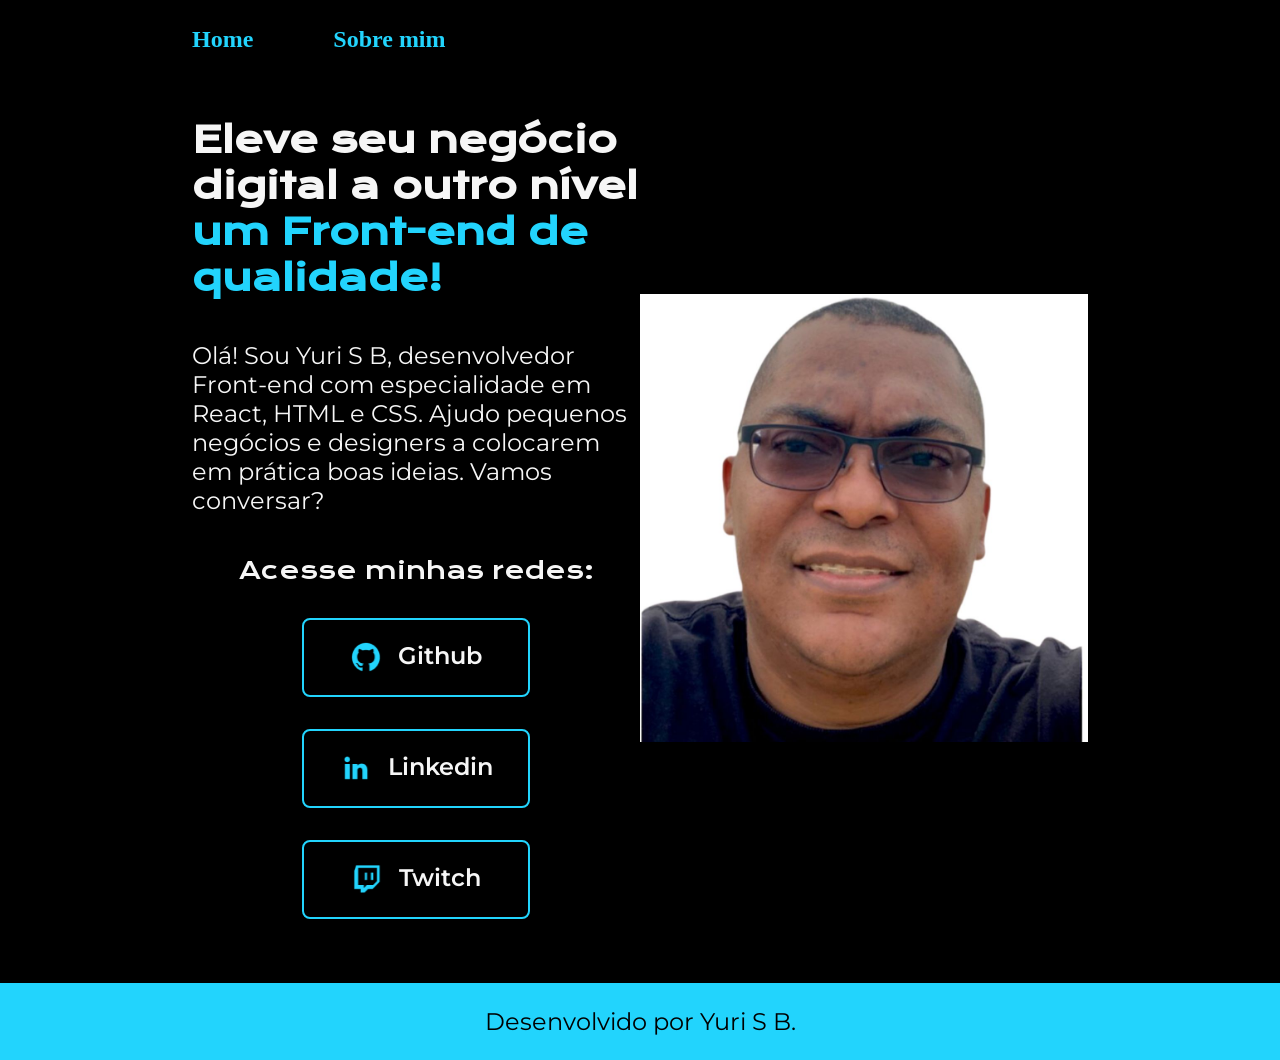
<file: index.html>
<!DOCTYPE html>
<html lang="pt-br">
<head>
    <meta charset="UTF-8">
    <meta name="viewport" content="width=device-width, initial-scale=1.0">
    <title>Portfolio</title>
    <link rel="stylesheet" href="./styles/style.css">
</head>
<body>
    <header class="cabecalho">
        <nav class="cabecalho__menu">
            <a class="cabecalho__menu__link" href="index.html">Home</a>
            <a class="cabecalho__menu__link" href="about.html">Sobre mim</a>
        </nav>
    </header>
    <main class="apresentacao">
        <section class="apresentacao__conteudo">
            <h1 class="apresentacao__conteudo__titulo">Eleve seu negócio digital a outro nível <strong class="titulo-destaque" >um Front-end de qualidade!</strong></h1>
            <p class="apresentacao__conteudo__texto">Olá! Sou Yuri S B, desenvolvedor Front-end com especialidade em React, HTML e CSS. Ajudo pequenos negócios e designers a colocarem em prática boas ideias. Vamos conversar?</p>
            <div class="apresentacao__links">
                <h2 class="apresentacao__links__subtitulo"> Acesse minhas redes:</h2>
                <a class="apresentacao__links__navegacao" href="https://www.github.com/">
                   <img class="logo__github" src="./assets/github.png">
                    Github
                </a>
                <a class="apresentacao__links__navegacao" href="https://www.linkedin.com/">
                   <img class="logo__linkedin" src="./assets/linkedin.png">
                    Linkedin
                </a>
                <a class="apresentacao__links__navegacao" href="https://www.twitch.tv/">
                   <img class="logo__twitch" src="./assets/twitch.png">
                    Twitch
                </a>
            </div>
        </section>
        <img class="apresentacao__imagem" src="./assets/Yuri.jpg" alt="Foto DE Yuri S B">
    </main>
    <footer class="rodape">
        <p>Desenvolvido por Yuri S B.</p>
    </footer>
</body>
</html>
</file>
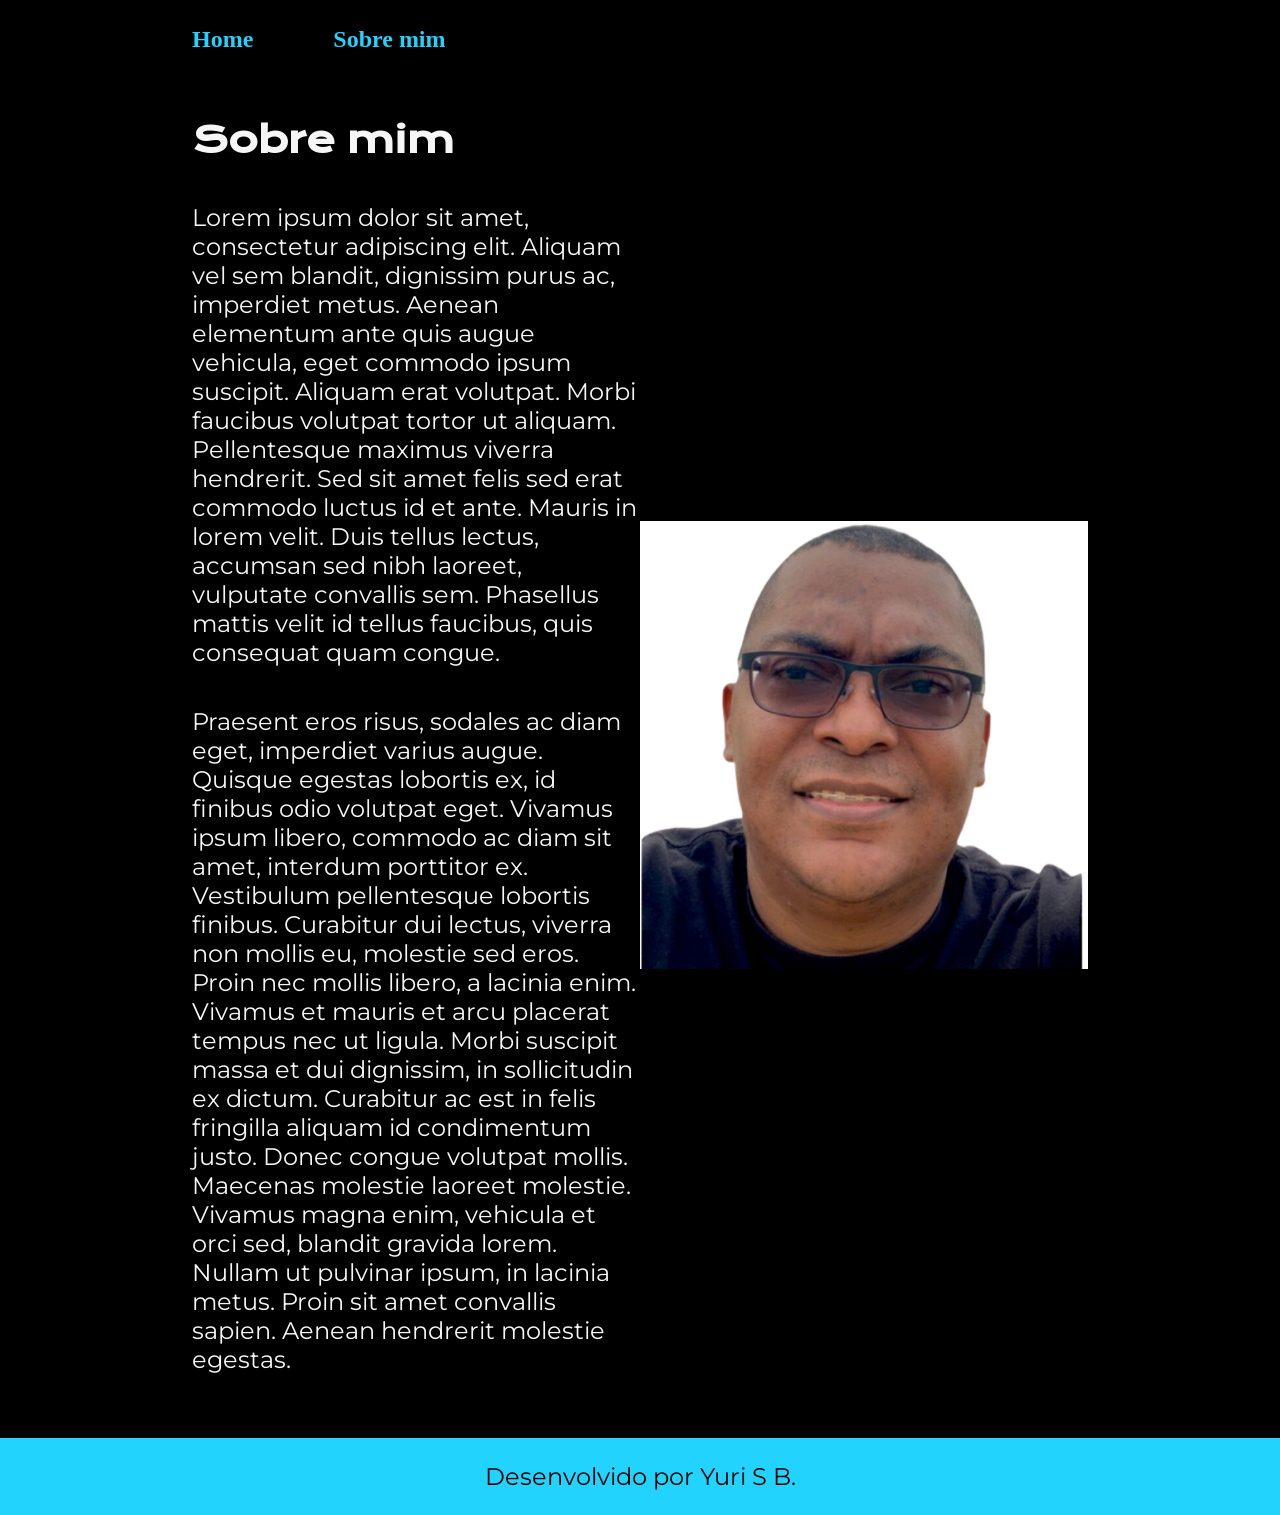
<file: about.html>
<!DOCTYPE html>
<html lang="pt-br">
<head>
    <meta charset="UTF-8">
    <meta name="viewport" content="width=device-width, initial-scale=1.0">
    <title>Sobre mim</title>
    <link rel="stylesheet" href="./styles/style.css">
</head>
<body>
    <header class="cabecalho">
        <nav class="cabecalho__menu">
            <a class="cabecalho__menu__link" href="index.html">Home</a>
            <a class="cabecalho__menu__link" href="about.html">Sobre mim</a>
        </nav>
    </header>

    <main class="apresentacao">
        <section class="apresentacao__conteudo">
            <h1 class="apresentacao__conteudo__titulo">Sobre mim</h1>
            <p class="apresentacao__conteudo__texto">
                Lorem ipsum dolor sit amet, consectetur adipiscing elit. Aliquam vel sem blandit, dignissim purus ac, imperdiet metus. Aenean elementum ante quis augue vehicula, eget commodo ipsum suscipit. Aliquam erat volutpat. Morbi faucibus volutpat tortor ut aliquam. Pellentesque maximus viverra hendrerit. Sed sit amet felis sed erat commodo luctus id et ante. Mauris in lorem velit. Duis tellus lectus, accumsan sed nibh laoreet, vulputate convallis sem. Phasellus mattis velit id tellus faucibus, quis consequat quam congue. 
            </p>
            <p class="apresentacao__conteudo__texto">
                Praesent eros risus, sodales ac diam eget, imperdiet varius augue. Quisque egestas lobortis ex, id finibus odio volutpat eget. Vivamus ipsum libero, commodo ac diam sit amet, interdum porttitor ex. Vestibulum pellentesque lobortis finibus. Curabitur dui lectus, viverra non mollis eu, molestie sed eros. Proin nec mollis libero, a lacinia enim. Vivamus et mauris et arcu placerat tempus nec ut ligula. Morbi suscipit massa et dui dignissim, in sollicitudin ex dictum. Curabitur ac est in felis fringilla aliquam id condimentum justo. Donec congue volutpat mollis. Maecenas molestie laoreet molestie. Vivamus magna enim, vehicula et orci sed, blandit gravida lorem. Nullam ut pulvinar ipsum, in lacinia metus. Proin sit amet convallis sapien. Aenean hendrerit molestie egestas.
            </p>            
        </section>
        <img class="apresentacao__imagem" src="./assets/Yuri.jpg" alt="Foto DE Yuri S B">

    </main>

    <footer class="rodape">
        <p>Desenvolvido por Yuri S B.</p>
    </footer>
</body>
</html>
</file>
<file: styles/style.css>
@import url('https://fonts.googleapis.com/css2?family=Krona+One&family=Montserrat:wght@400;600&display=swap');

:root {
    --cor-primaria: #000000;
    --cor-secundaria: #F6F6F6;
    --cor-terciaria: #22D4FD;
    --cor-hover: #272727;

    --fonte-primaria: "Krona One", sans-serif;
    --fonte-secundaria: "Montserrat", sans-serif;
}

* {
    margin: 0;
    padding: 0;
}

body {
        box-sizing: border-box;
    background-color: var(--cor-primaria);
    color: var(--cor-secundaria);
}

img {
    width: 300px;
    height: auto;
}

.cabecalho {
    padding: 2% 0%  0% 15%;
}

.cabecalho__menu {
    display: flex;
    gap: 80px;
}

.cabecalho__menu__link {
    font-size: var(--fonte-secundaria);
    font-size: 1.5rem;
    font-weight: 600;
    color: var(--cor-terciaria);
    text-decoration: none;
}

.apresentacao {
    padding: 5% 15%;
    display: flex;
    align-items: center;
    justify-content: space-between;
}

.apresentacao__conteudo {
    width: 50%;
    display: flex;
    flex-direction: column;
    gap: 40px;
}

.apresentacao__conteudo__titulo {
    font-size: 2.25rem;
    font-family: var(--fonte-primaria);
    font-weight: 400px;
}

.titulo-destaque {
    color: var(--cor-terciaria)
}

.apresentacao__conteudo__texto {
    font-size: 1.5rem;
    font-family: var(--fonte-secundaria);
    font-weight: 400px;
}

.apresentacao__links {
    display: flex;
    flex-direction: column;
    justify-content: space-between;
    align-items: center;
    gap: 32px;
}

.apresentacao__links__navegacao {
    display: flex;
    justify-content: center;
    gap: 16px;
    border: 2px solid var(--cor-terciaria);
    width: 50%;
    text-align: center;
    border-radius: 8px;
    font-size: 1.5rem;
    font-weight: 600;
    padding: 21.5px 0;
    text-decoration: none;
    color: var(--cor-secundaria);    
    font-family: var(--fonte-secundaria);
}

.apresentacao__links__link:hover {
    background-color: var(--cor-hover);
}

.apresentacao__links__subtitulo {
    font-family: var(--fonte-primaria);
    font-weight: 400;
    font-size: 1.5rem;
}

.logo__github {
    width: 32px;
    height: 32px;
}

.logo__linkedin {
    width: 32px;
    height: 32px;
}

.logo__twitch {
    width: 32px;
    height: 32px;
}

.apresentacao__imagem {
    width: 50%
}

.rodape {
    padding: 24px;
    color: var(--cor-primaria);
    background-color: var(--cor-terciaria);
    text-align: center;
    font-family: var(--fonte-secundaria);
    font-size: 1.5rem;
    font-weight: 400;
}
</file>
